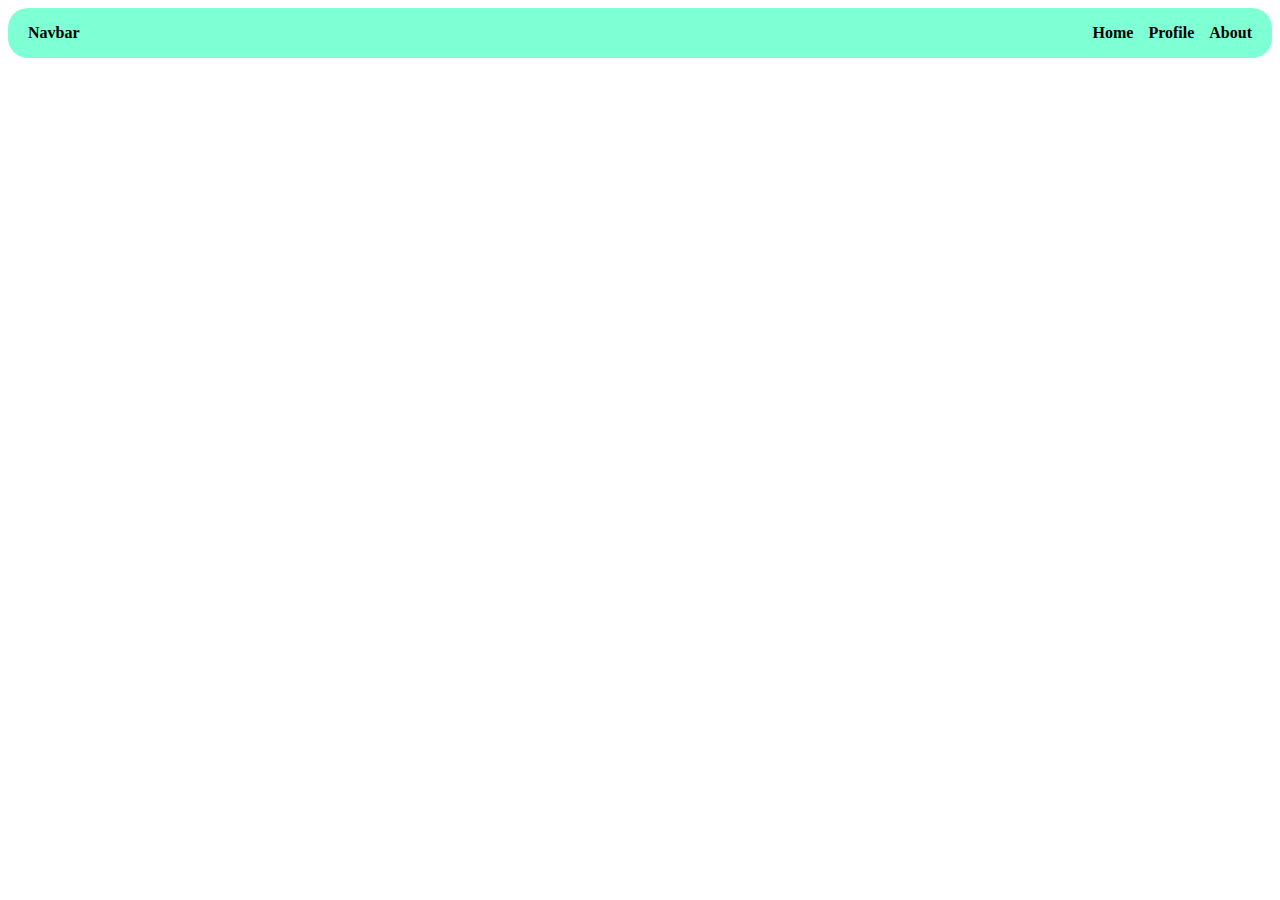
<file: index.html>
<!DOCTYPE html>
<html lang="en">
<head>
    <meta charset="UTF-8">
    <meta http-equiv="X-UA-Compatible" content="IE=edge">
    <meta name="viewport" content="width=device-width, initial-scale=1.0">
    <title>Document</title>
</head>
<link rel="stylesheet" href="style.css">
<body>
    <nav>
        <div class="parent">

            <div class="a">
                <p>Navbar</p>
            </div>

            <div>
                <ul class="b">
                    <li style="margin-right: 15px;">Home</li>
                    <li style="margin-right: 15px;">Profile</li>
                    <li>About</li>
                </ul>
            </div>

        </div>
    </nav>
</body>
</html>
</file>
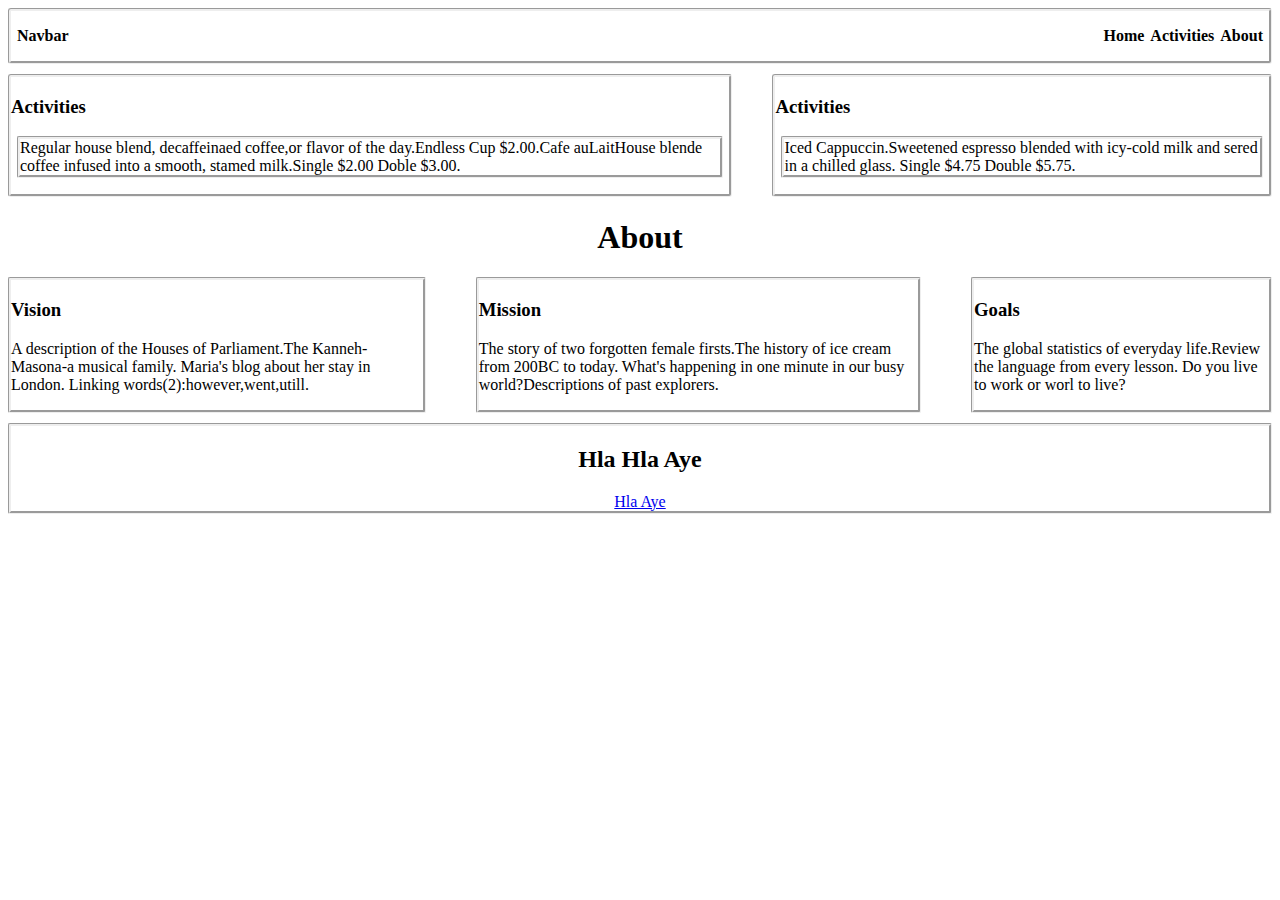
<file: nava.html>
<!DOCTYPE html>
<html lang="en">

<head>
    <meta charset="UTF-8">
    <meta http-equiv="X-UA-Compatible" content="IE=edge">
    <meta name="viewport" content="width=device-width, initial-scale=1.0">
    <title>Document</title>
    <link rel="stylesheet" href="bar.css">
</head>

<body>
    <nav>
        <div id="aa">
            <p style="margin-left: 6px;"> Navbar</p>
            <div>
                <ul type="none" id="bb">
                    <li style="margin-right: 6px;">Home</li>
                    <li style="margin-right: 6px;">Activities</li>
                    <li style="margin-right: 6px;">About</li>
                </ul>
            </div>
        </div>
        <div class="cc">
            <div id="dd" style="margin-right:20px;">
                <h3>Activities</h3>
                <p style="border-radius: 2px; border-style: groove; margin-left: 6px; margin-right:6px">Regular house
                    blend,
                    decaffeinaed coffee,or flavor of the day.Endless Cup $2.00.Cafe auLaitHouse blende coffee infused
                    into a smooth, stamed milk.Single $2.00 Doble $3.00.</p>
            </div>
            <div id="ee" style="margin-left: 20px;">
                <h3>Activities</h3>
                <p style="border-radius: 2px; border-style: groove; margin-left: 6px; margin-right: 6px;"> Iced
                    Cappuccin.Sweetened espresso blended with icy-cold milk and sered in a chilled glass.
                    Single $4.75 Double $5.75.
                </p>
            </div>
        </div>
        <h1 style="text-align: center; font-weight: bold;">About</h1>
        <div class="cc">
            <div style="border-radius: 2px; border-style: groove; margin-right: 50px;">
                <h3>Vision</h3>
                <p>A description of the Houses of Parliament.The Kanneh-Masona-a musical family.
                    Maria's blog about her stay in London. Linking words(2):however,went,utill.</p>
            </div>
            <div style="border-radius: 2px; border-style: groove; margin-right: 50px;">
                <h3>Mission</h3>
                <p>The story of two forgotten female firsts.The history of ice cream from 200BC to today.
                    What's happening in one minute in our busy world?Descriptions of past explorers.</p>
            </div>
            <div style="border-radius: 2px; border-style: groove;">
                <h3>Goals</h3>
                <p>The global statistics of everyday life.Review the language from every lesson.
                    Do you live to work or worl to live?</p>
            </div>
        </div>
        <div id="ff">
            <h2>Hla Hla Aye</h2>
            <a href="style.css">Hla Aye</a>
        </div>
    </nav>
</body>

<script>

</script>

</html>
</file>
<file: style.css>
nav{
    background-color: aquamarine;
    border-radius: 20px;
}
.parent{
    margin-left: 10px;
    margin-right: 10px;
    display: flex;
    justify-content: space-between;
}
.a{
    margin-left: 10px;
    font-weight: bold;
}
.b{
    display: flex;
    list-style-type: none;
    font-weight: bold;
    margin-right: 10px;
}
</file>
<file: bar.css>
#aa{
    border-radius:3px ;
    border-style: groove;
    display: flex;
    justify-content: space-between;
    font-weight: bold;
}
#bb{
    display: inline-flex; 
}
.cc{
    display: flex;
    justify-content: space-around;
    margin-top: 10px;
}
#dd{
    border-radius: 3px;
    border-style: groove;
}
#ee{
    border-radius: 3px;
    border-style: groove;
}
#ff{
    border-radius: 2px;
     border-style: groove; 
     margin-top: 10px;
     text-align: center;

}
</file>
